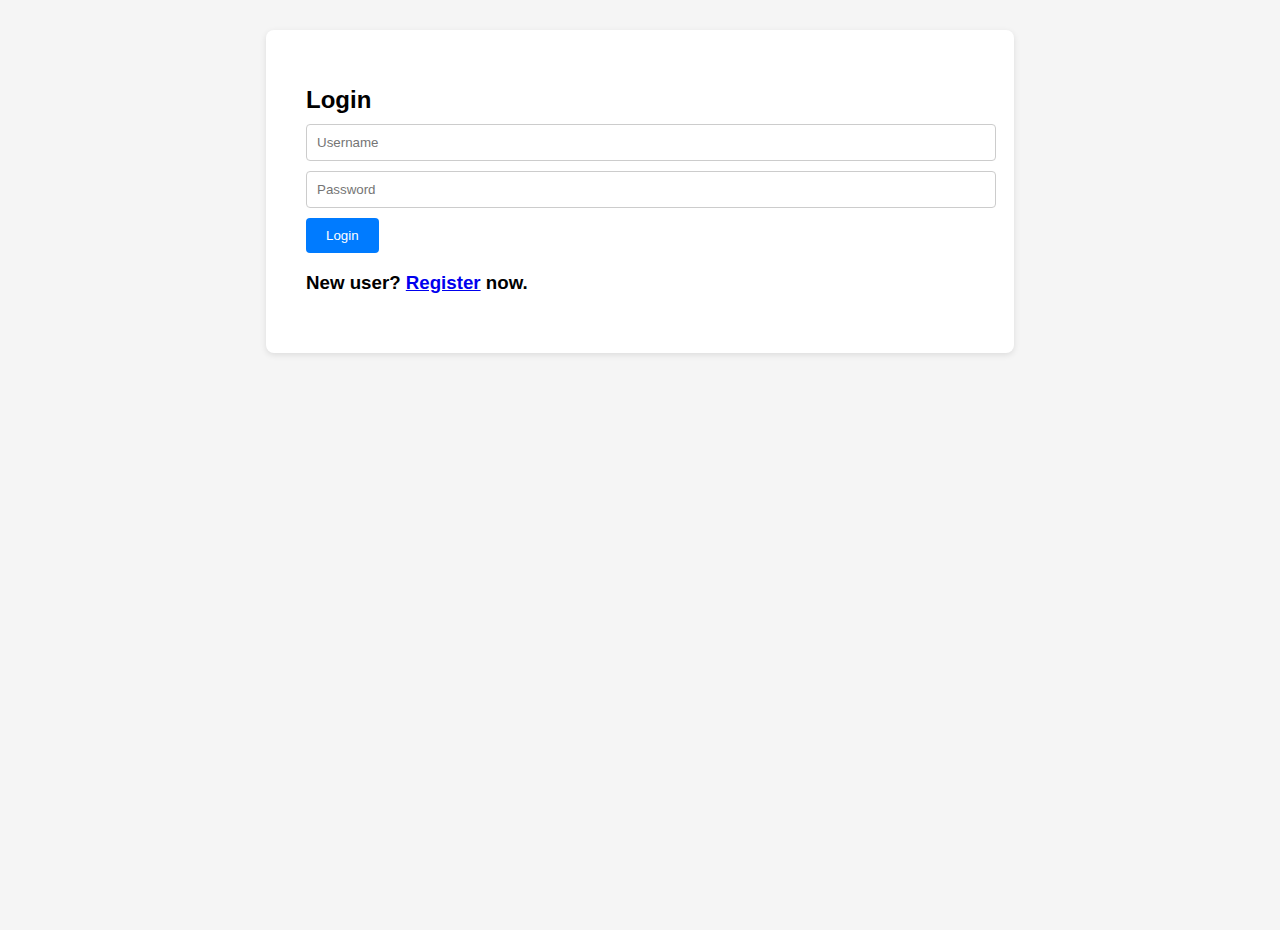
<file: index.html>
<!DOCTYPE html>
<html>
<head>
  <meta charset="UTF-8">
  <meta name="viewport" content="width=device-width, initial-scale=1.0">
  <link rel="stylesheet" href="login_style.css">
  <title>Login Authentication</title>
</head>
<body>
  <div class="container">
    <div class="form-container">
      <h1>Login</h1>
      <form id="login-form">
        <input type="text" id="login-username" placeholder="Username" required>
        <input type="password" id="login-password" placeholder="Password" required>
        <button type="submit">Login</button>
        <p id="login-error" class="error-message"></p>
      </form>
      <h3>New user? <a href="register.html">Register</a> now.</h3> 
    </div>
    
  </div>
  <script src="login_main.js"></script>
</body>
</html>
</file>
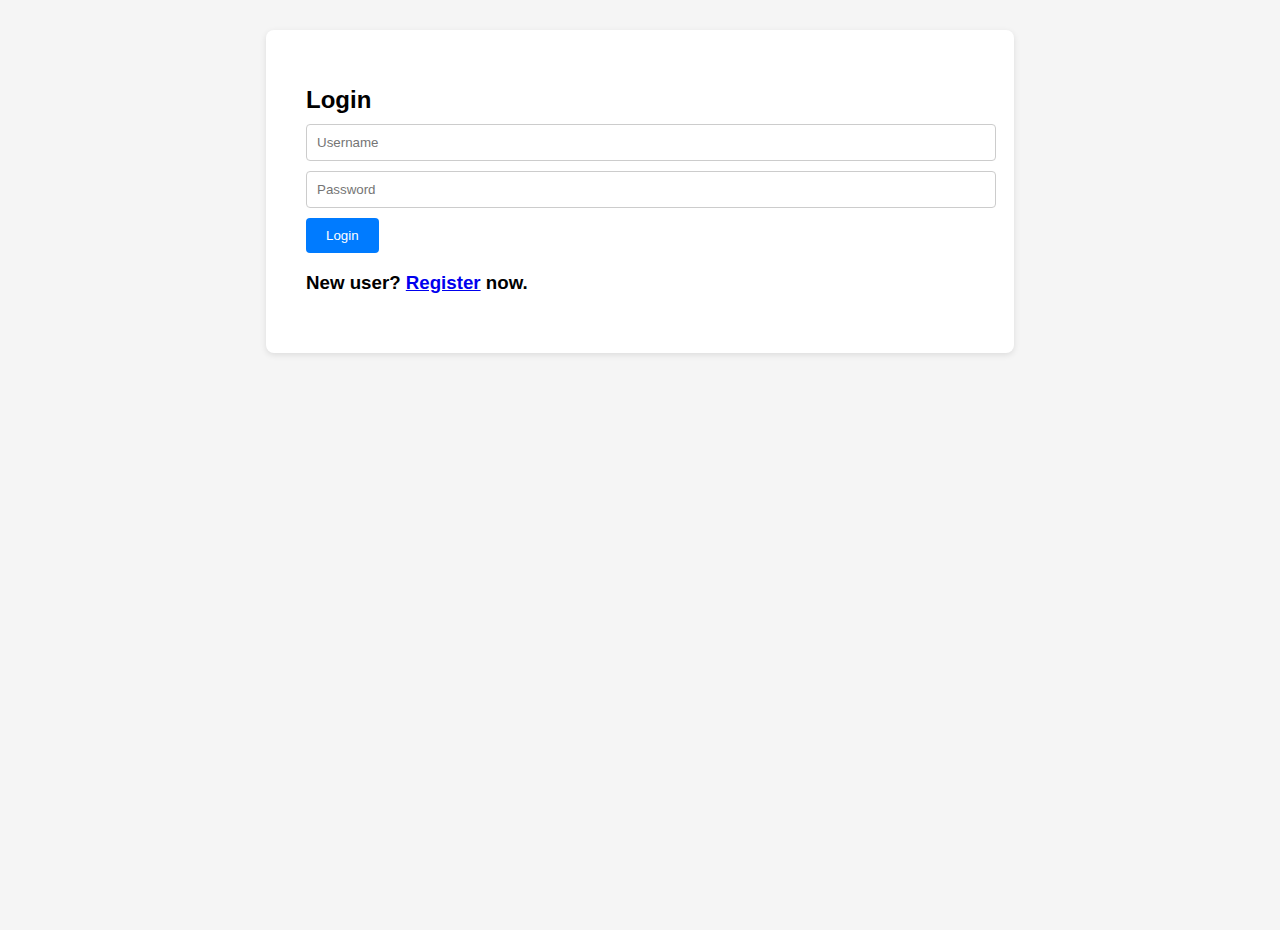
<file: login.html>
<!DOCTYPE html>
<html>
<head>
  <meta charset="UTF-8">
  <meta name="viewport" content="width=device-width, initial-scale=1.0">
  <link rel="stylesheet" href="login_style.css">
  <title>Login Authentication</title>
</head>
<body>
  <div class="container">
    <div class="form-container">
      <h1>Login</h1>
      <form id="login-form">
        <input type="text" id="login-username" placeholder="Username" required>
        <input type="password" id="login-password" placeholder="Password" required>
        <button type="submit">Login</button>
        <p id="login-error" class="error-message"></p>
      </form>
      <h3>New user? <a href="register.html">Register</a> now.</h3> 
    </div>
    
  </div>
  <script src="login_main.js"></script>
</body>
</html>
</file>
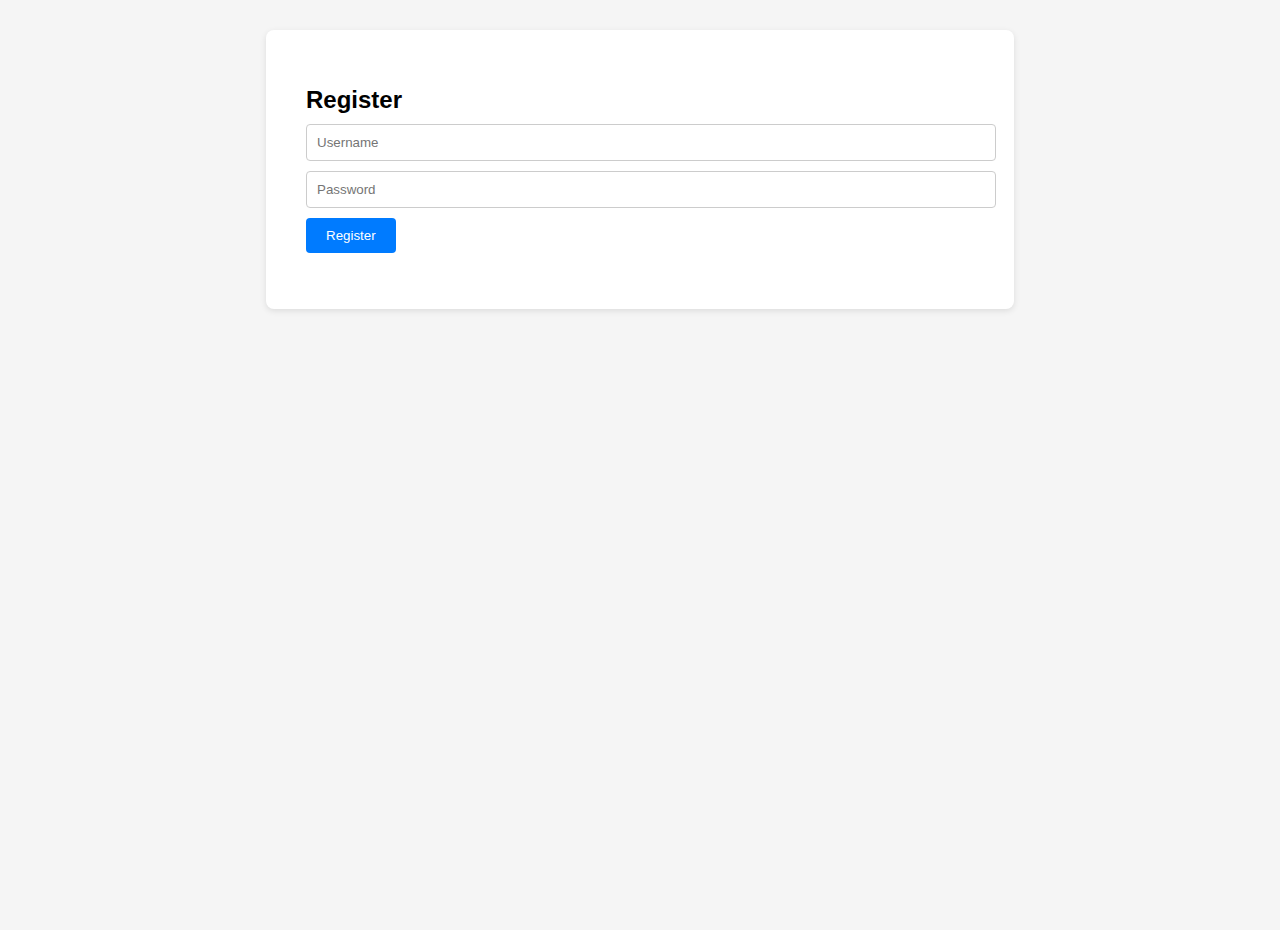
<file: register.html>
<!DOCTYPE html>
<html lang="en">
<head>
    <meta charset="UTF-8">
    <meta name="viewport" content="width=device-width, initial-scale=1.0">
    <link rel="stylesheet" href="login_style.css">
    <title>Register</title>
</head>
<body>
    <div class="container">
    <div class="form-container">
      <h1>Register</h1>
      <form id="register-form">
        <input type="text" id="reg-username" placeholder="Username" required>
        <input type="password" id="reg-password" placeholder="Password" required>
        <button type="submit">Register</button>
        <p id="reg-error" class="error-message"></p>
      </form>
      </div>
    </div>
    <script src="register_main.js"></script>
</body>
</html>
</file>
<file: login_style.css>
/* styles.css */

/* Global Styles */
body {
    font-family: Arial, sans-serif;
    margin: 0;
    padding: 0;
    background-color: #f5f5f5;
}

.container {
    margin: 0 auto;
    height: 100vh;
    width: 60%;
    margin-top: 30px;
}

.form-container {
    background-color: #fff;
    border-radius: 8px;
    box-shadow: 0px 2px 6px rgba(0, 0, 0, 0.1);
    padding: 40px;
    margin: 10px;
    flex: 1;
}


h1 {
    font-size: 24px;
    margin-bottom: 10px;
}

input[type="text"],
input[type="password"] {
    width: 100%;
    padding: 10px;
    margin-bottom: 10px;
    border: 1px solid #ccc;
    border-radius: 4px;
}

button {
    background-color: #007bff;
    color: #fff;
    padding: 10px 20px;
    border: none;
    border-radius: 4px;
    cursor: pointer;
}

button:hover {
    background-color: #0056b3;
}

.error-message {
    color: red;
    margin-top: 10px;
}

/* Task List Styles */
.task-list {
    background-color: #fff;
    border-radius: 8px;
    box-shadow: 0px 2px 6px rgba(0, 0, 0, 0.1);
    padding: 20px;
    margin-top: 20px;
}

.task-list h2 {
    font-size: 20px;
    margin-bottom: 10px;
}

.task-list ul {
    list-style: none;
    padding: 0;
}

.task-list li {
    display: flex;
    align-items: center;
    margin-bottom: 10px;
}

.task-list .completed {
    text-decoration: line-through;
    color: #888;
}

/* Media Query for Small Screens */
@media (max-width: 768px) {
    .container {
        flex-direction: column;
    }

    .form-container {
        width: 100%;
    }
}
</file>
